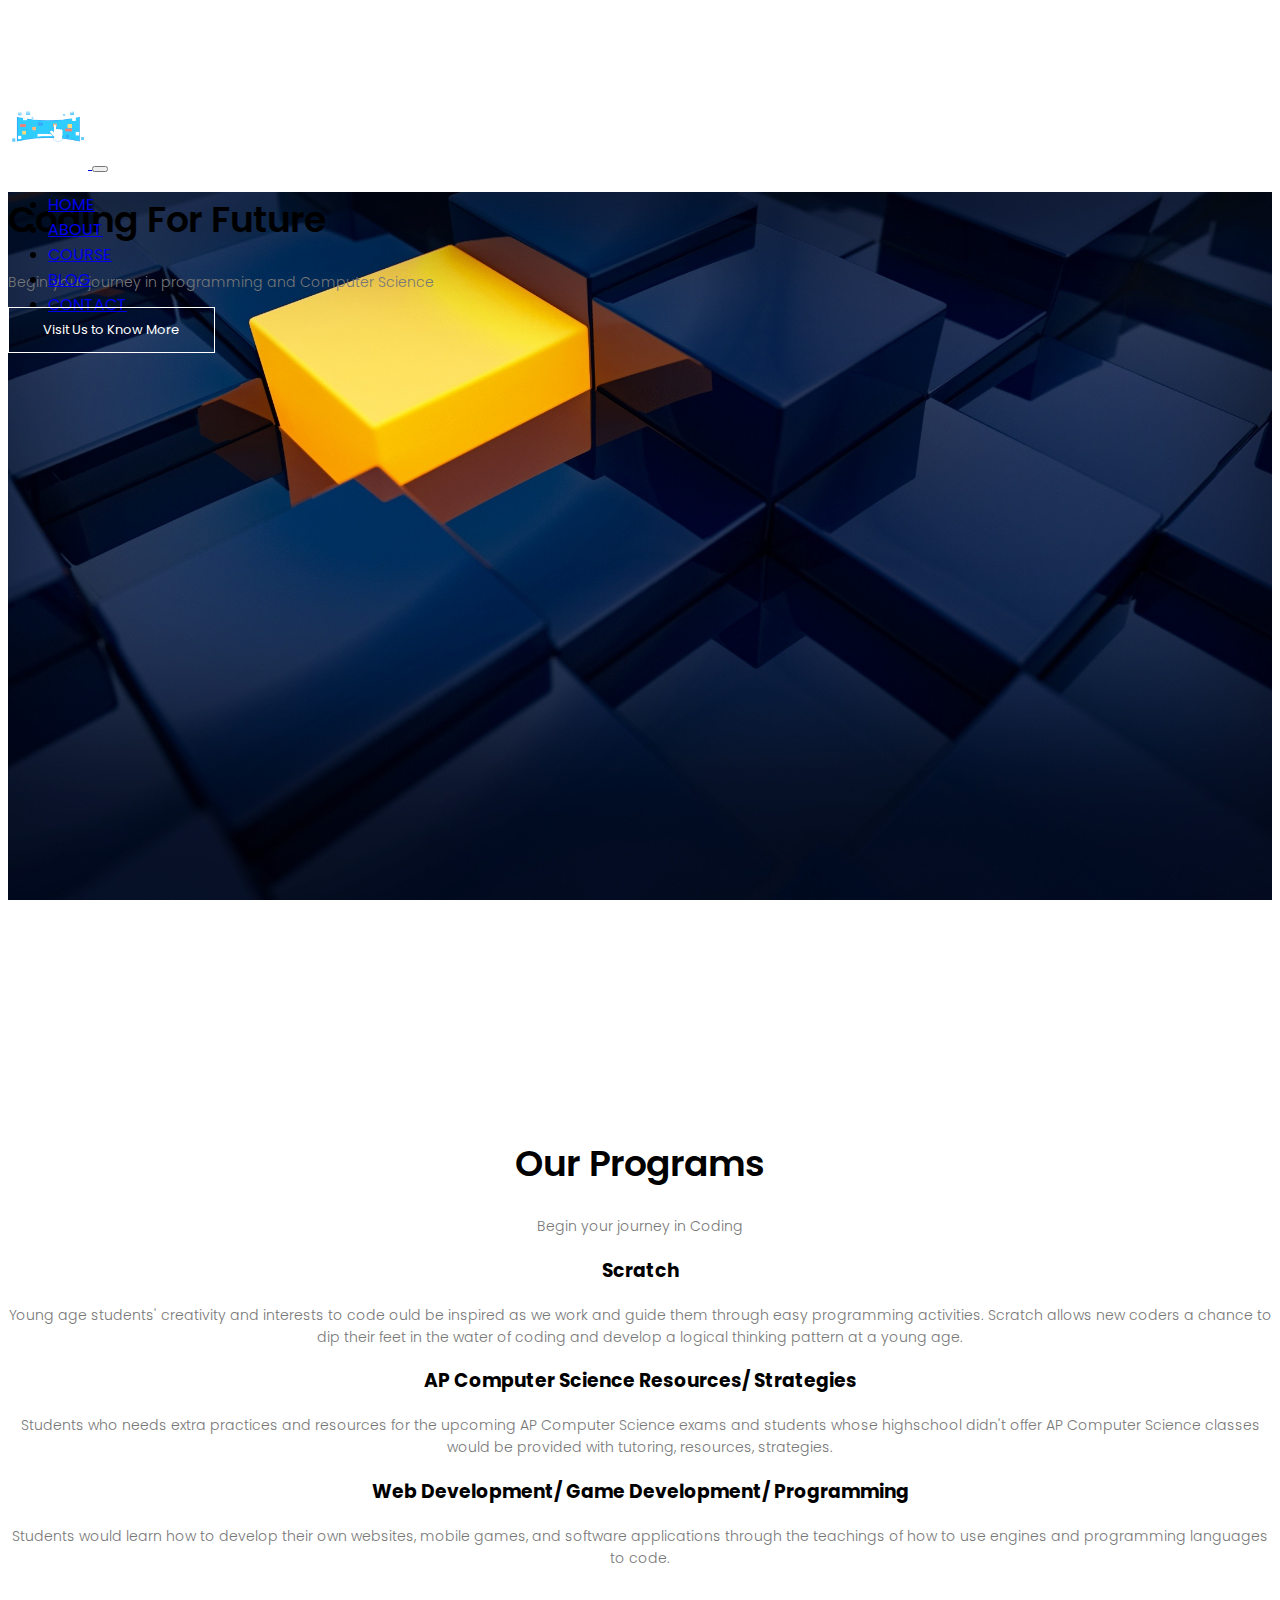
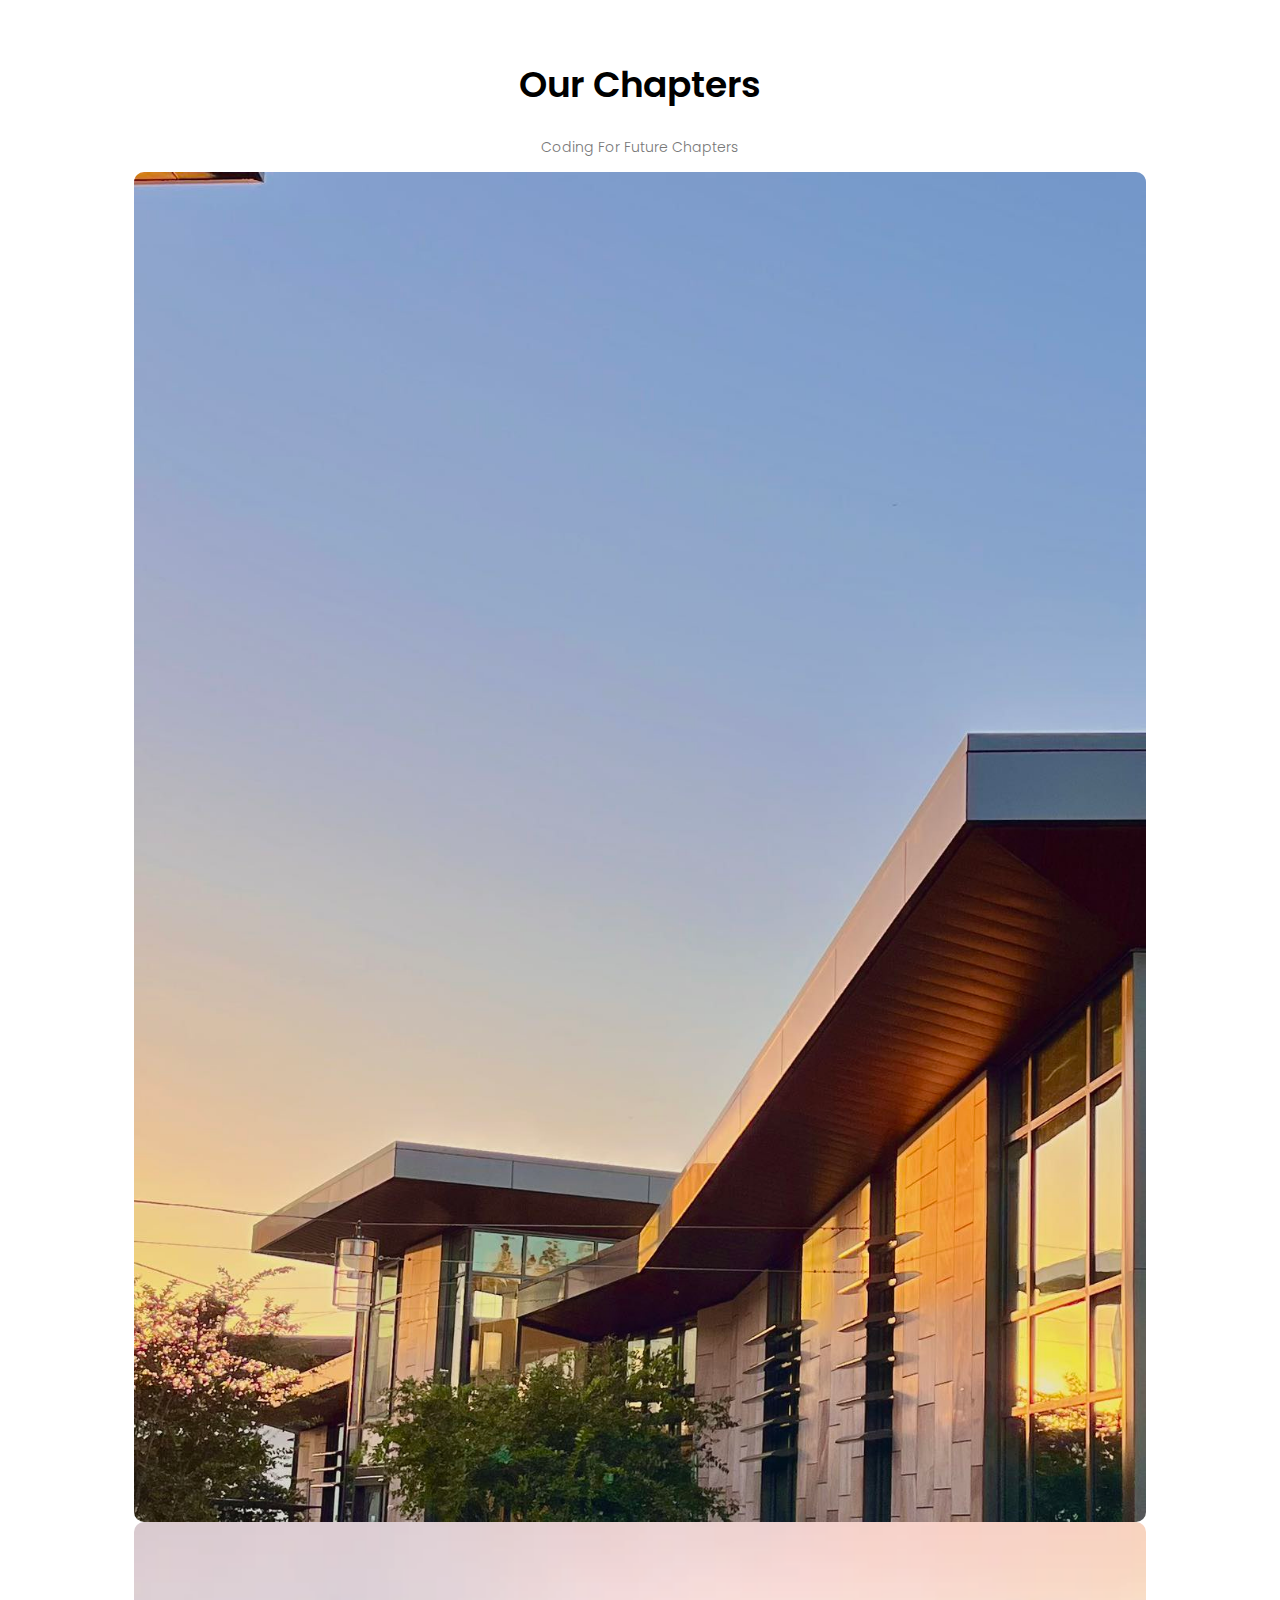
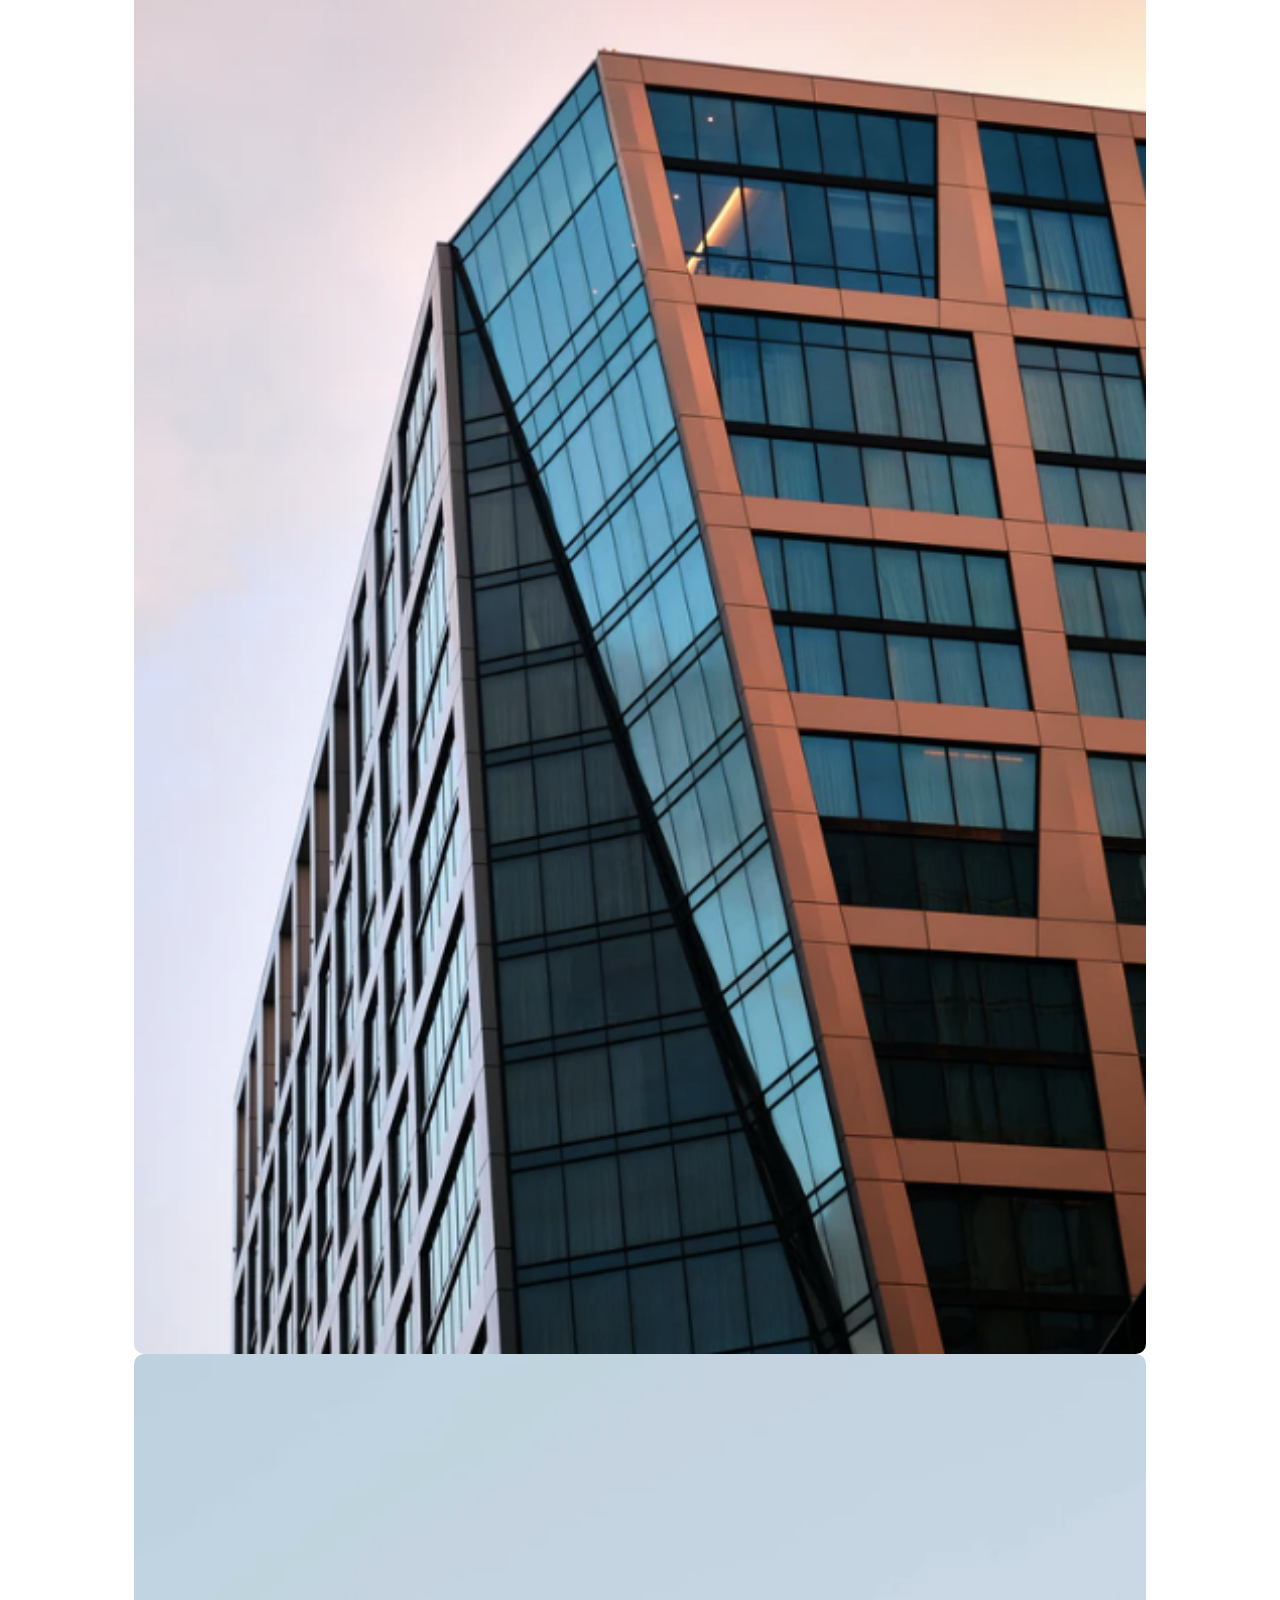
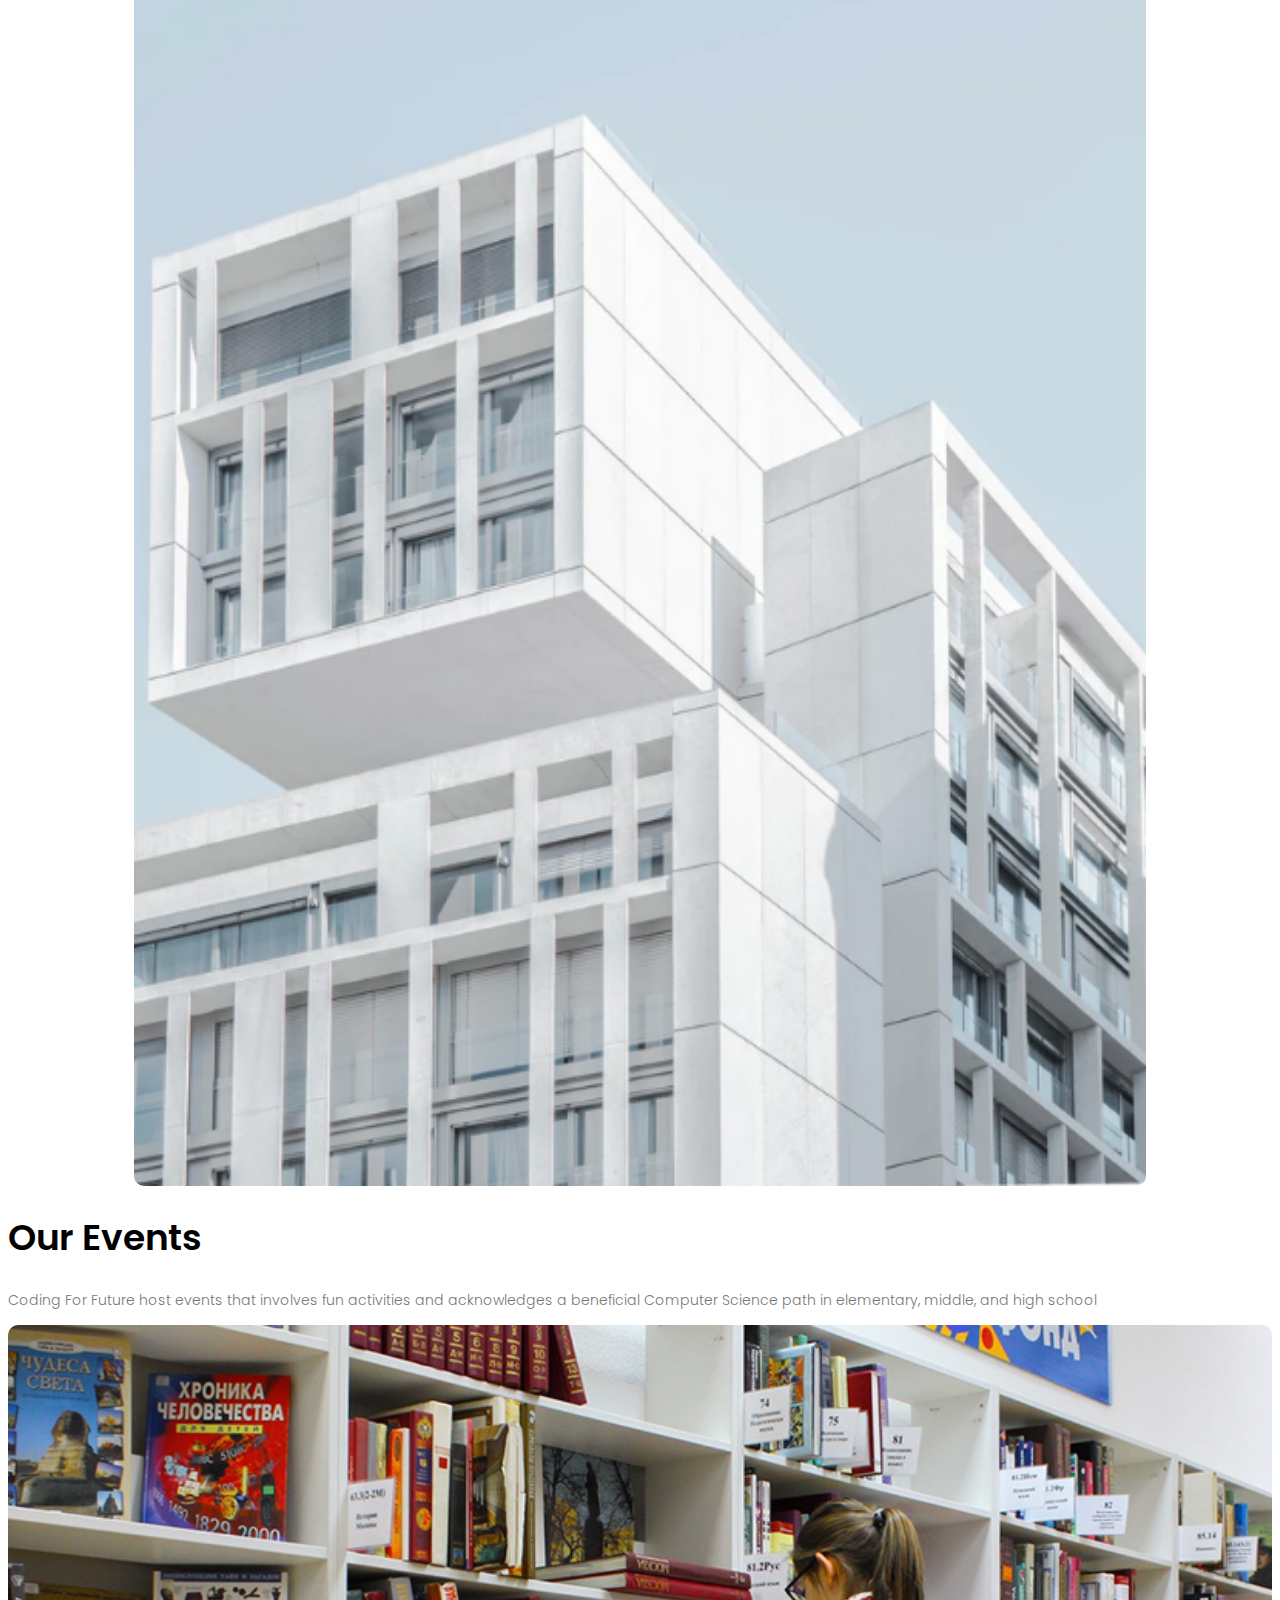
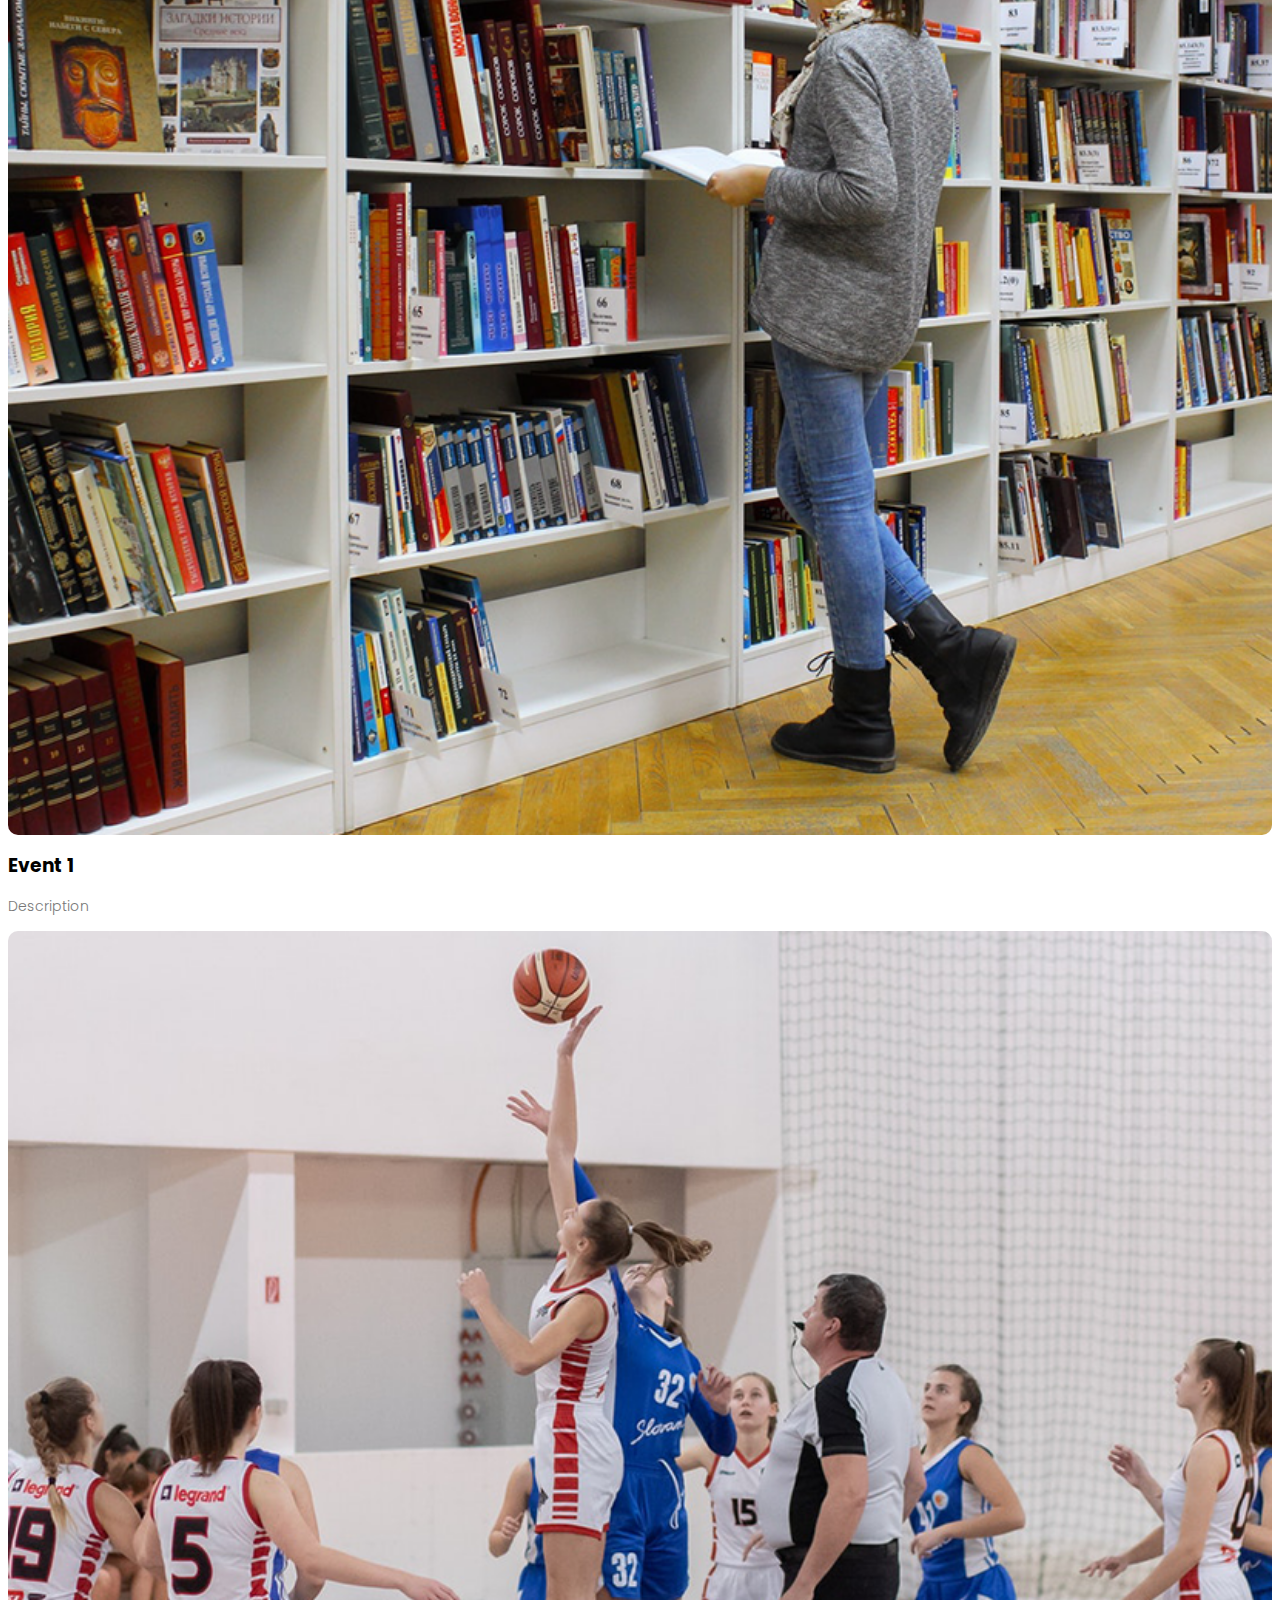
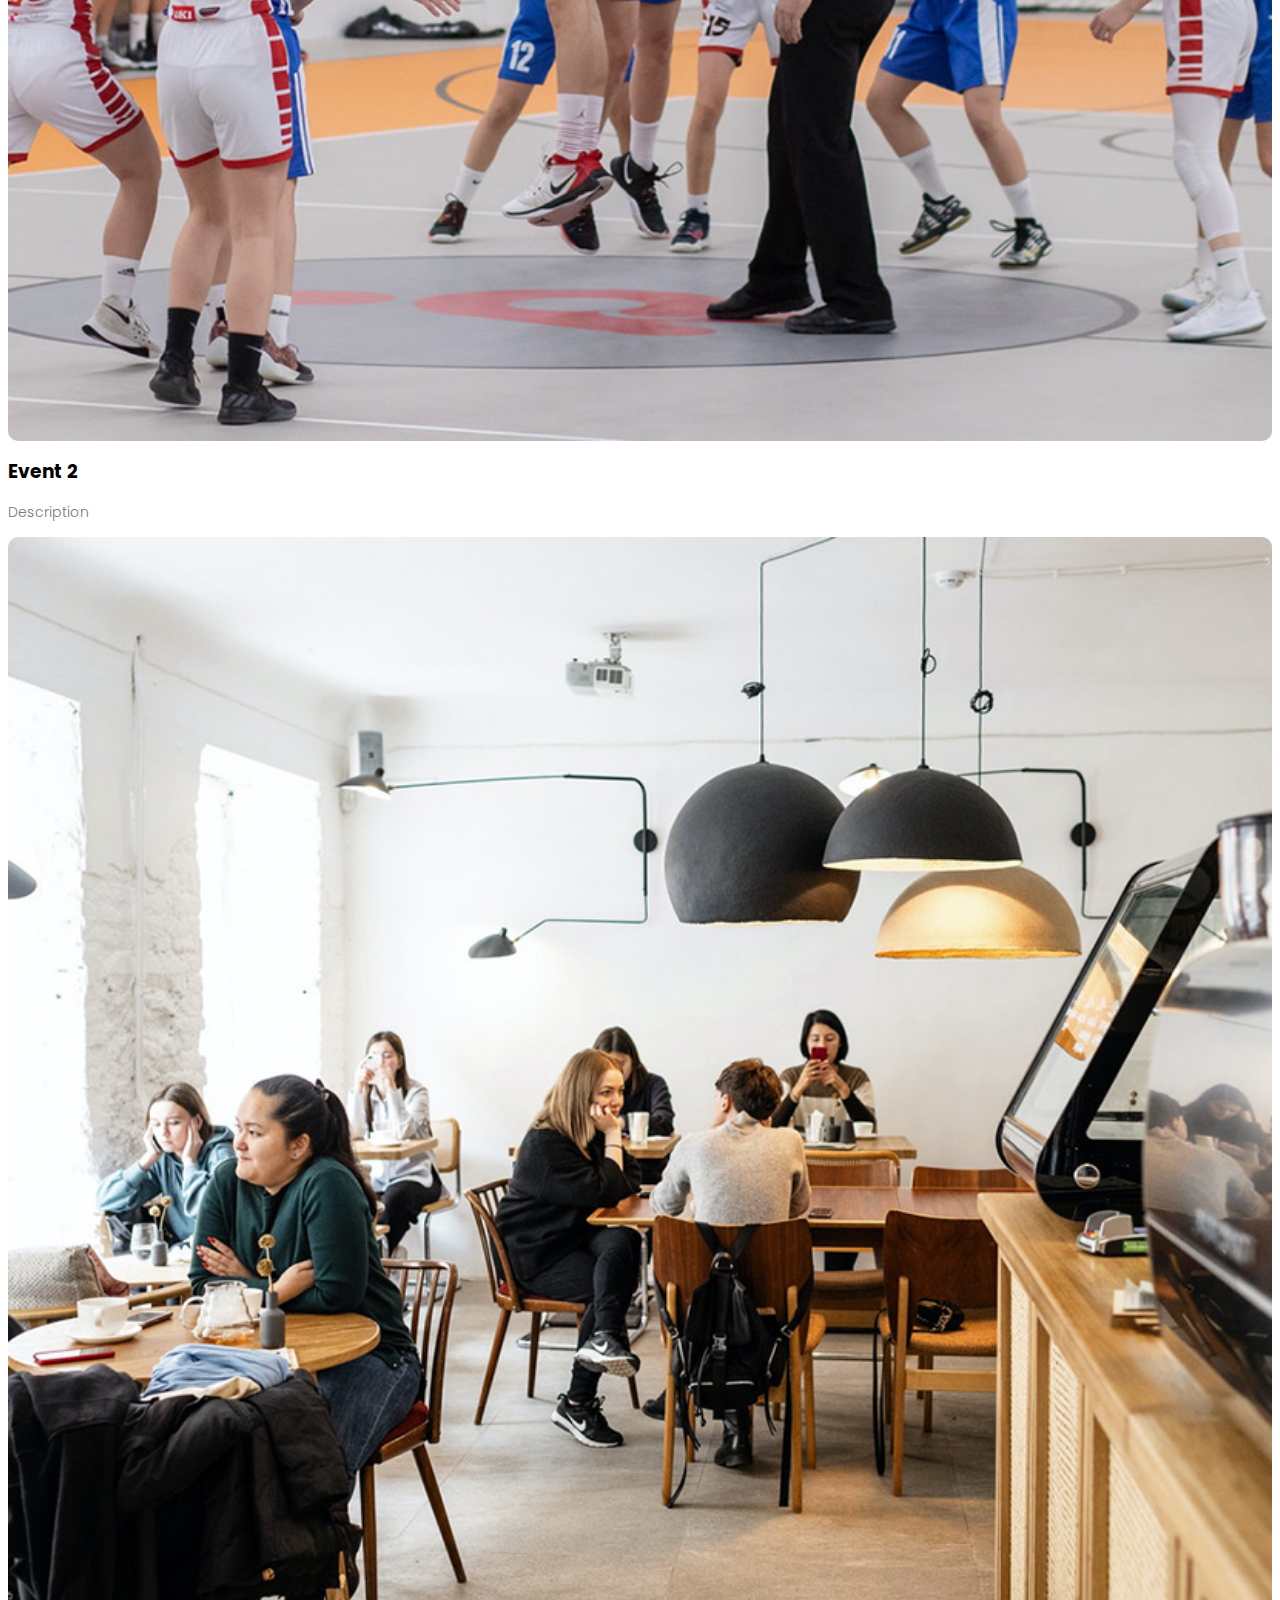
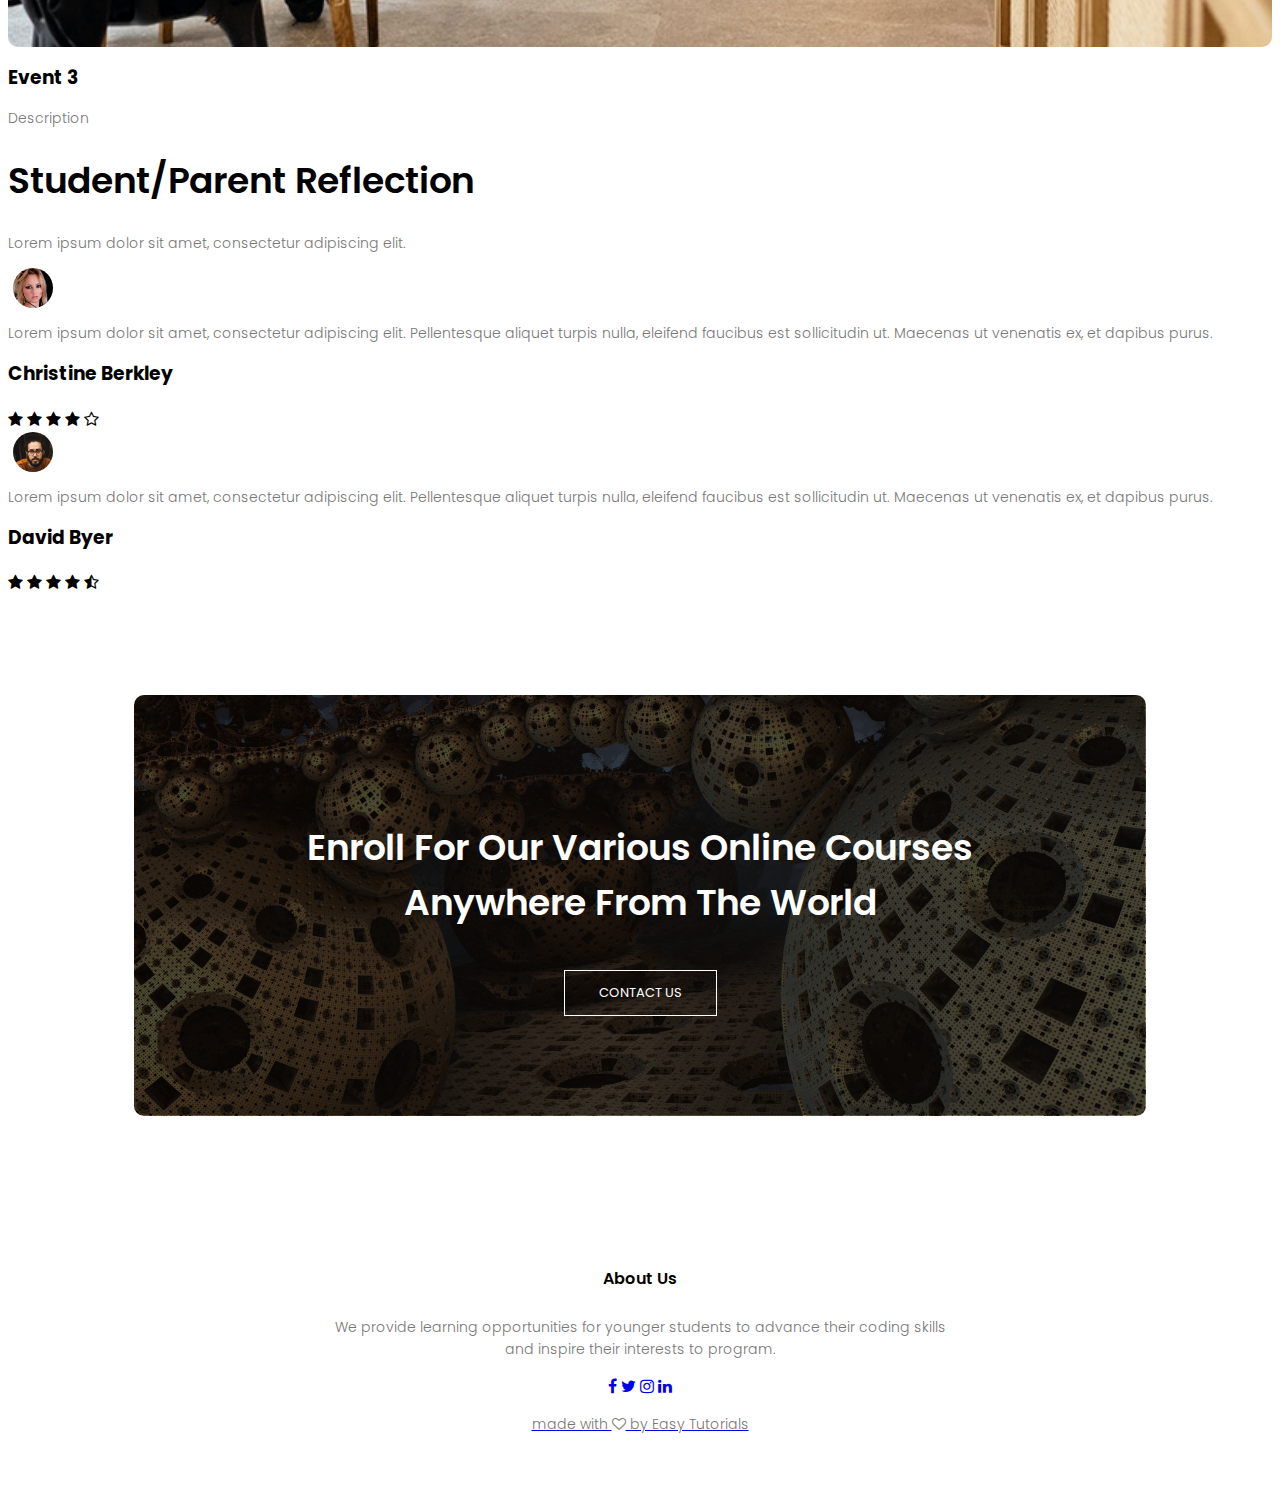
<file: html/index.html>
<html>
<head>
    <meta content="width=device-width, initial-scale=1.0" name="viewport">
    <title>Coding For Future Main Page</title>
    <link href="../css/style.css" rel="stylesheet">
    <link href="https://fonts.googleapis.com/css?family=Poppins:100,200,300,400,600,700&display=swap" rel="stylesheet">
    <link href="https://stackpath.bootstrapcdn.com/font-awesome/4.7.0/css/font-awesome.min.css" rel="stylesheet">
    <link crossorigin="anonymous" href="https://cdn.jsdelivr.net/npm/bootstrap@5.3.0-alpha1/dist/css/bootstrap.min.css"
          integrity="sha384-GLhlTQ8iRABdZLl6O3oVMWSktQOp6b7In1Zl3/Jr59b6EGGoI1aFkw7cmDA6j6gD" rel="stylesheet">
</head>
<header>
    <div class="container-fluid">
        <nav class="navbar navbar-expand-md px-3 fixed-top bg-light">
            <a class="navbar-brand" href="index.html">
                <img class="img-fluid" src="../images/logo.png" style="width: 5rem;">
            </a>
            <button class="navbar-toggler navbar-light" data-bs-target="#main-navigation" data-bs-toggle="collapse"
                    type="button">
                <span class="navbar-toggler-icon "></span>
            </button>
            <div class="collapse navbar-collapse" id="main-navigation">
                <ul class="navbar-nav ms-auto">
                    <li class="nav-item px-3"><a class="nav-link" href="index.html">HOME</a></li>
                    <li class="nav-item px-3"><a class="nav-link" href="about.html">ABOUT</a></li>
                    <li class="nav-item px-3"><a class="nav-link" href="course.html">COURSE</a></li>
                    <li class="nav-item px-3"><a class="nav-link" href="blog.html">BLOG</a></li>
                    <li class="nav-item px-3"><a class="nav-link" href="contact.html">CONTACT</a></li>
                </ul>
            </div>
        </nav>
    </div>
</header>
<header class="masthead" id="mainmast">
    <div class="container-fluid h-100 bg-transparent text-light">
        <div class="row h-100 align-items-center">
            <div class="col text-center">
                <h1>Coding For Future</h1>
                <p class="lead text-light">Begin your journey in programming and Computer Science</p>
                <a class="hero-btn" href="contact.html">Visit Us to Know More</a>
            </div>
        </div>
        <a class="row down-arrow align-items-center" href="#about"></a>
    </div>
</header>
<body>

<!---------- course ----------->

<section class="course">
    <h1>Our Programs</h1>
    <p>Begin your journey in Coding</p>
    <div class="container-fluid">
        <div class="row g-4">
            <div class="col-12 col-md-4 p-4 course-col rounded">
                <h3>Scratch</h3>
                <p>Young age students' creativity and interests to code ould be inspired as we work and guide them
                    through
                    easy programming activities. Scratch allows new coders a chance to dip their feet in the water of
                    coding
                    and develop a logical thinking pattern at a young age.</p>
            </div>
            <div class="col-12 col-md-4 p-4 course-col rounded">
                <h3>AP Computer Science Resources/ Strategies</h3>
                <p>Students who needs extra practices and resources for the upcoming AP Computer Science exams and
                    students
                    whose highschool didn't offer AP Computer Science classes would be provided with tutoring,
                    resources,
                    strategies. </p>
            </div>
            <div class="col-12 col-md-4 p-4 course-col rounded">
                <h3>Web Development/ Game Development/ Programming</h3>
                <p>Students would learn how to develop their own websites, mobile games, and software applications
                    through
                    the teachings of how to use engines and programming languages to code. </p>
            </div>
        </div>
    </div>
</section>

<!---------- campus ---------->

<section class="campus">
    <h1>Our Chapters</h1>
    <p>Coding For Future Chapters</p>
    <div class="row">
        <div class="campus-col">
            <img src="../images/YorbaLinda.jpg">
            <div class="layer">
                <h3>Yorba Linda</h3>
            </div>
        </div>
        <div class="campus-col">
            <img src="../images/newyork.png">
            <div class="layer">
                <h3>NEW YORK</h3>
            </div>
        </div>
        <div class="campus-col">
            <img src="../images/washington.png">
            <div class="layer">
                <h3>WASHINGTON</h3>
            </div>
        </div>

    </div>
</section>

<!---------- Facilities ---------->

<section class="facility">
    <h1>Our Events</h1>
    <p>Coding For Future host events that involves fun activities and acknowledges a beneficial Computer Science path in
        elementary, middle, and high school </p>
    <div class="row">
        <div class="facility-col">
            <img src="../images/library.png">
            <h3>Event 1</h3>
            <p>Description</p>
        </div>
        <div class="facility-col">
            <img src="../images/basketball.png">
            <h3>Event 2</h3>
            <p>Description</p>
        </div>
        <div class="facility-col">
            <img src="../images/cafeteria.png">
            <h3>Event 3</h3>
            <p>Description</p>
        </div>
    </div>
</section>


<!---------- testimonials ---------->

<section class="testimonials">
    <h1>Student/Parent Reflection</h1>
    <p>Lorem ipsum dolor sit amet, consectetur adipiscing elit.</p>
    <div class="row">
        <div class="testimonial-col">
            <img src="../images/user1.jpg">
            <div>
                <p>Lorem ipsum dolor sit amet, consectetur adipiscing elit. Pellentesque aliquet turpis nulla, eleifend
                    faucibus est sollicitudin ut. Maecenas ut venenatis ex, et dapibus purus.</p>
                <h3>Christine Berkley</h3>
                <i class="fa fa-star"></i>
                <i class="fa fa-star"></i>
                <i class="fa fa-star"></i>
                <i class="fa fa-star"></i>
                <i class="fa fa-star-o"></i>
            </div>
        </div>
        <div class="testimonial-col">
            <img src="../images/user2.jpg">
            <div>
                <p>Lorem ipsum dolor sit amet, consectetur adipiscing elit. Pellentesque aliquet turpis nulla, eleifend
                    faucibus est sollicitudin ut. Maecenas ut venenatis ex, et dapibus purus.</p>
                <h3>David Byer</h3>
                <i class="fa fa-star"></i>
                <i class="fa fa-star"></i>
                <i class="fa fa-star"></i>
                <i class="fa fa-star"></i>
                <i class="fa fa-star-half-o"></i>
            </div>
        </div>

    </div>
</section>

<!------ Call To Action ------>

<section class="cta">

    <h1>Enroll For Our Various Online Courses<br>Anywhere From The World</h1>
    <a class="hero-btn" href="contact.html">CONTACT US</a>

</section>

<!-------- footer ---------->

<section class="footer">
    <h4>About Us</h4>
    <p>We provide learning opportunities for younger students to advance their coding skills<br> and inspire their
        interests to program.</p>
    <div class="icons">
        <a href="https://www.youtube.com/c/EasyTutorialsVideo?sub_confirmation=1"><i class="fa fa-facebook"></i></a>
        <a href="https://www.youtube.com/c/EasyTutorialsVideo?sub_confirmation=1"><i class="fa fa-twitter"></i></a>
        <a href="https://www.youtube.com/c/EasyTutorialsVideo?sub_confirmation=1"><i class="fa fa-instagram"></i></a>
        <a href="https://www.youtube.com/c/EasyTutorialsVideo?sub_confirmation=1"><i class="fa fa-linkedin"></i></a>

    </div>
    <a class="footer-link" href="https://www.youtube.com/c/EasyTutorialsVideo?sub_confirmation=1"><p>made with <i
            class="fa fa-heart-o"></i> by Easy Tutorials</p></a>
</section>


<!----JavaScript for toggle menu---->
<script>
    var navLinks = document.getElementById("navLinks");

    function showMenu() {
        navLinks.style.right = "0";
    }

    function hideMenu() {
        navLinks.style.right = "-200px";
    }
</script>

</body>
</html>
</file>
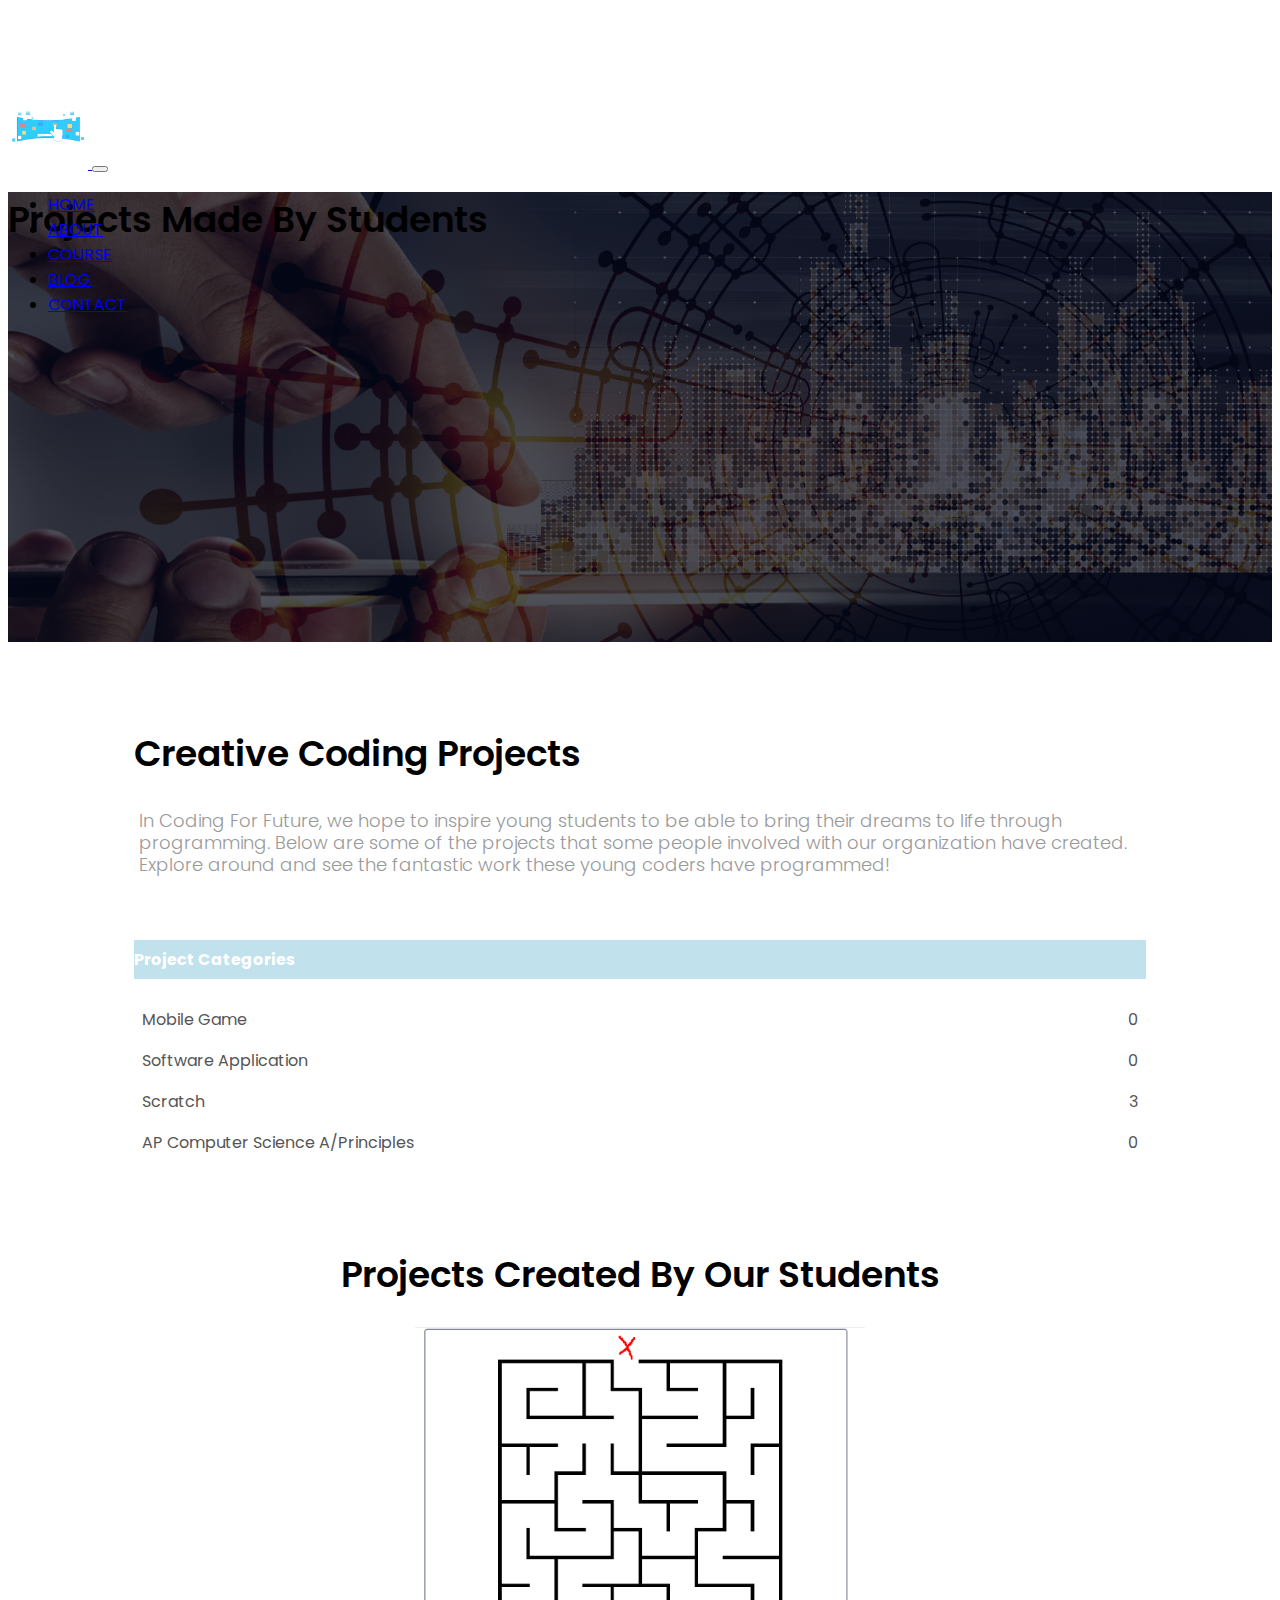
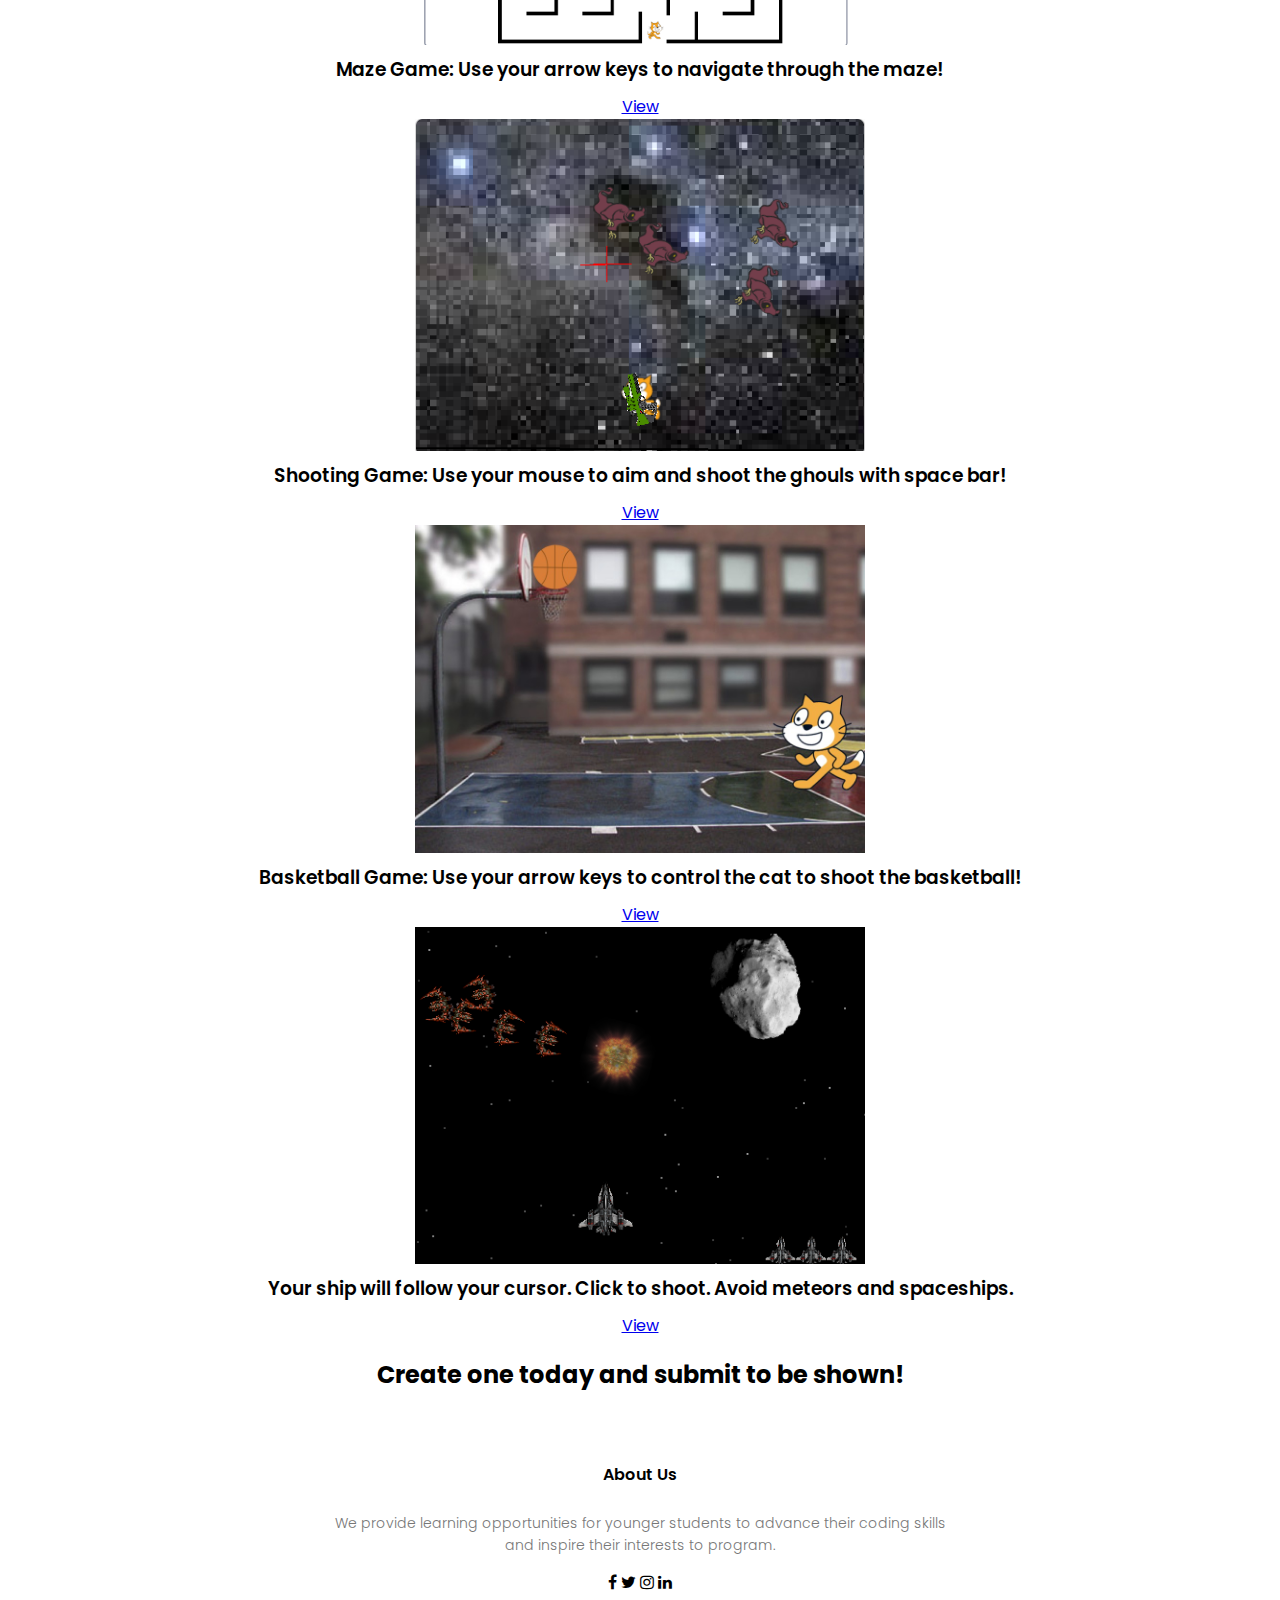
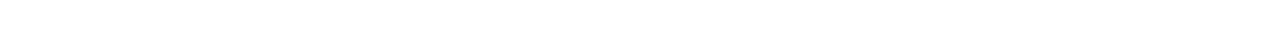
<file: html/blog.html>
<html>
<head>
    <meta content="width=device-width, initial-scale=1.0" name="viewport">
    <title>Coding For Future - Blog Page</title>
    <link href="../css/style.css" rel="stylesheet">
    <link href="https://fonts.googleapis.com/css?family=Poppins:100,200,300,400,600,700&display=swap" rel="stylesheet">
    <link href="https://stackpath.bootstrapcdn.com/font-awesome/4.7.0/css/font-awesome.min.css" rel="stylesheet">
    <link crossorigin="anonymous" href="https://cdn.jsdelivr.net/npm/bootstrap@5.3.0-alpha1/dist/css/bootstrap.min.css"
          integrity="sha384-GLhlTQ8iRABdZLl6O3oVMWSktQOp6b7In1Zl3/Jr59b6EGGoI1aFkw7cmDA6j6gD" rel="stylesheet">
</head>
<header>
    <div class="container-fluid">
        <nav class="navbar navbar-expand-md px-3 fixed-top bg-light">
            <a class="navbar-brand" href="index.html">
                <img class="img-fluid" src="../images/logo.png" style="width: 5rem;">
            </a>
            <button class="navbar-toggler navbar-light" data-bs-target="#main-navigation" data-bs-toggle="collapse"
                    type="button">
                <span class="navbar-toggler-icon "></span>
            </button>
            <div class="collapse navbar-collapse" id="main-navigation">
                <ul class="navbar-nav ms-auto">
                    <li class="nav-item px-3"><a class="nav-link" href="index.html">HOME</a></li>
                    <li class="nav-item px-3"><a class="nav-link" href="about.html">ABOUT</a></li>
                    <li class="nav-item px-3"><a class="nav-link" href="course.html">COURSE</a></li>
                    <li class="nav-item px-3"><a class="nav-link" href="blog.html">BLOG</a></li>
                    <li class="nav-item px-3"><a class="nav-link" href="contact.html">CONTACT</a></li>
                </ul>
            </div>
        </nav>
    </div>
</header>
<header class="masthead">
    <div class="row align-items-center h-100">
        <div class="col text-center">
            <h1 class="text-light">
                Projects Made By Students
            </h1>
        </div>
    </div>
</header>

<body>
<!---------- Blog Page Content ---------->
<section class="blog-content">
    <div class="row">
        <div class="blog-left">
            <h1>Creative Coding Projects </h1>

            <p> In Coding For Future, we hope to inspire young students to be able to bring their dreams to life through
                programming. Below are some of the projects that some people
                involved with our organization have created. Explore around and see the fantastic work these young
                coders have programmed!</p>
            <br>


        </div>


        <div class="blog-right">


            <h3>Project Categories</h3>
            <div>
                <span>Mobile Game</span>
                <span>0</span>
            </div>
            <div>
                <span>Software Application</span>
                <span>0</span>
            </div>
            <div>
                <span>Scratch</span>
                <span>3</span>
            </div>
            <div>
                <span>AP Computer Science A/Principles</span>
                <span>0</span>
            </div>

        </div>

    </div>
</section>


<section class="Shown-Projects">

    <div class="project">
        <h1> Projects Created By Our Students </h1>
        <div class="row">
            <div class="blog-col">
                <img src="../images/game1.png">
                <h3>Maze Game: Use your arrow keys to navigate through the maze!</h3>
                <a href="https://scratch.mit.edu/projects/779802567">View</a>
            </div>
        </div>
        <div class="row">
            <div class="blog-col">
                <img src="../images/game2.png">
                <h3>Shooting Game: Use your mouse to aim and shoot the ghouls with space bar!</h3>
                <a href="https://scratch.mit.edu/projects/99140946/">View</a>
            </div>
        </div>
        <div class="row">
            <div class="blog-col">
                <img src="../images/game3.png">
                <h3>Basketball Game: Use your arrow keys to control the cat to shoot the basketball!</h3>
                <a href="https://scratch.mit.edu/projects/775638050">View</a>
            </div>
        </div>
        <div class="row">
            <div class="blog-col">
                <img src="../images/game4.png">
                <h3>Your ship will follow your cursor. Click to shoot. Avoid meteors and spaceships.</h3>
                <a href="https://scratch.mit.edu/projects/198938649">View</a>
            </div>
        </div>
        <h2> Create one today and submit to be shown!</h2>
    </div>

    <!---------- Once we have projects, use code below ---------->

    <!-- <div class="project">
        <h1>Project Name</h1>
        <img src="">
    </div>
    <br>
    <br>
    <div class="project">
        <h1>Project Name</h1>
        <img src="">
    </div>
    <br>
    <br>
    <div class="project">
        <h1>Project Name</h1>
        <img src="">
    </div>
    <br>
    <br>
    <div class="project">
        <h1>Project Name</h1>
        <img src="">
    </div>
    <br>
    <br>
    <div class="project">
        <h1>Project Name</h1>
        <img src="">
    </div> -->
</section>


<!-------- footer ---------->

<section class="footer">
    <h4>About Us</h4>
    <p>We provide learning opportunities for younger students to advance their coding skills<br> and inspire their
        interests to program.</p>
    <div class="icons">
        <i class="fa fa-facebook"></i>
        <i class="fa fa-twitter"></i>
        <i class="fa fa-instagram"></i>
        <i class="fa fa-linkedin"></i>
    </div>
</section>


<!----JavaScript for toggle menu---->
<script>
    var navLinks = document.getElementById("navLinks");

    function showMenu() {
        navLinks.style.right = "0";
    }

    function hideMenu() {
        navLinks.style.right = "-200px";
    }
</script>

</body>
</html>
</file>
<file: css/style.css>
@import url('https://fonts.googleapis.com/css2?family=Poppins:wght@200;300;400;500;600&display=swap');

* {
    box-sizing: border-box;
    font-family: 'Poppins', sans-serif;
}

body {
    padding-top: 5rem;
}

.navbar {
    height: 5rem;
}

.navbar-collapse {
    background-color: #f8f9fa;
}

.navbar .navbar-nav .nav-item {
    position: relative;
    transition: .3s ease-in-out;
}

@media (min-width: 768px) {
    .navbar .navbar-nav .nav-item::after {
        position: absolute;
        left: 0;
        right: 0;
        margin: auto;
        background-color: black;
        width: 0;
        content: "";
        height: 4px;
        transition: all 0.5s ease;
    }

    .navbar .navbar-nav .nav-item:not(#highlighted):hover::after {
        width: 70%;
    }

    #highlighted:hover {
        transform: scale(110%);
    }
}

.masthead {
    background-image: linear-gradient(rgba(4, 9, 30, 0.7), rgba(4, 9, 30, 0.7)), url(../images/smartphone.jpg);
    background-attachment: fixed;
    height: 50vh;
    background-size: cover;
    background-position: center;
}

#mainmast {
    background-image: url('../images/cube.jpg');
    background-attachment: fixed;
    height: calc(100vh - 5rem);
    background-size: cover;
}


.text-box h1 {
    font-size: 62px;
}

.text-box p {
    margin: 20px 0 40px;
    font-size: 14px;
    color: #fff;
}

.hero-btn {
    display: inline-block;
    text-decoration: none;
    color: #fff;
    border: 1px solid #fff;
    padding: 12px 34px;
    font-size: 13px;
    background: transparent;
    position: relative;
    cursor: pointer;
    transition: 1s;
}

.hero-btn:hover {
    border: 1px solid #89CFF0;
    background: #89CFF0;
}

#gallery {
    margin: 100px auto;
    text-align: center;
}

.splide  {
    height: 50%;
}

.splide__slide img {
    width: 100%;
    height: 100%;
    object-fit: cover;
}

/*---------- course --------*/

.signup-button button {
    display: flex;
    align-items: center;
    justify-content: center;
    height: 45px;
    max-width: 200px;
    width: 100%;
    border: none;
    outline: none;
    color: #fff;
    border-radius: 5px;
    margin: 25px 0;
    background-color: #4070f4;
    transition: all 0.3s linear;
    cursor: pointer;
}

.course {
    text-align: center;padding-top: 100px;
}

h1 {
    font-size: 36px;
    font-weight: 600;
}

p {
    color: #777;
    font-size: 14px;
    font-weight: 300;
    line-height: 22px;
}

.course-box {
    background: #c1e1ec;
    transition: .5s;
}

.blog-col h3 {
    text-align: center;
    font-weight: 600;
    margin: 10px 0;
}

.course-box:hover {
    box-shadow: 0 0 20px 0 rgba(137, 207, 240, 1);

}

.campus {
    width: 80%;
    margin: auto;
    text-align: center;
    padding-top: 50px;
}

.campus-col {
    flex-basis: 50%;
    border-radius: 10px;
    margin-bottom: 30px;
    position: relative;
    overflow: hidden;
    margin: auto;
}

.campus-col img {
    width: 100%;
}

.layer {
    background: transparent;
    height: 100%;
    width: 100%;
    top: 0;
    left: 0;
    position: absolute;
    transition: .5s;
}

.layer:hover {
    background: #c1e1ec;
}

.layer h3 {
    width: 100%;
    font-weight: 500;
    color: #fff;
    font-size: 26px;
    bottom: 0;
    left: 50%;
    transform: translateX(-50%);
    position: absolute;
    opacity: 0;
    transition: .5s;
}

.layer:hover h3 {
    bottom: 49%;
    opacity: 1;
}

/*-------------- Facilities ----------------*/

.facility-col img {
    width: 100%;
    border-radius: 10px;
}

.facility-col p {
    padding: 0;
}

.facility-col h3 {
    margin-top: 16px;
    margin-bottom: 15px;
    text-align: left;
}

/*---------------- testimonials ------------------*/

.testimonial-col img {
    height: 40px;
    margin-left: 5px;
    margin-right: 30px;
    border-radius: 50%;
}

.testimonial-col p {
    padding: 0;
}

.testimonial-col h3 {
    margin-top: 15px;
    text-align: left;
}

@media (max-width: 700px) {
    .testimonial-col img {
        margin-left: 0;
        margin-right: 15px;
    }
}

/*-------- Call To Action ----------*/


.cta {
    margin: 100px auto;
    width: 80%;
    background-image: linear-gradient(rgba(0, 0, 0, 0.7), rgba(0, 0, 0, 0.7)), url(../images/menger.jpg);
    background-position: center;
    background-size: cover;
    border-radius: 10px;
    text-align: center;
    padding: 100px 0;
}

.cta h1 {
    color: #fff;
    margin-bottom: 40px;
    padding: 0;
}

@media (max-width: 700px) {
    .cta h1 {
        font-size: 24px;
    }
}

/*--------------Footer---------------*/

.footer {
    width: 100%;
    text-align: center;
    padding: 30px 0;
}

.footer h4 {
    margin-bottom: 25px;
    margin-top: 20px;
    font-weight: 600;
}


/*--------------- About Us Page --------------*/


.sub-header h1 {
    margin-top: 100px;
}

.about-us {
    width: 80%;
    margin: auto;
    padding-top: 80px;
    padding-bottom: 50px;
}

.about-col h1 {
    padding-top: 0;
}

.about-col p {
    padding: 15px 0 25px;
}

.hero-btn.red-btn {
    border: 1px solid #f44336;
    background: transparent;
    color: #f44336;
}

.hero-btn.red-btn:hover {
    border: 1px solid #f44336;
    background: #f44336;
    color: #fff;
}

.hero-btn.red-btn::after {
    background: #f44336;
}

.hero-btn.red-btn::before {
    background: #f44336;
}

.about-col img {
    width: 100%;
}

body {
    padding-top: 5rem;
}

.masthead {
    background-image: linear-gradient(rgba(4, 9, 30, 0.7), rgba(4, 9, 30, 0.7)), url(../images/smartphone.jpg);
    background-attachment: fixed;
    height: 50vh;
    background-size: cover;
}
.meet-team .member-box {
    position: relative;
}

.meet-team .member-box .btn {
    position: relative;
    border-color: transparent;
    padding-bottom: 20%;
}

.meet-team .member-box img {
    filter: grayscale(100%) brightness(90%);
    transition: .2s ease-in-out;
}

.meet-team .member-box img:hover {
    filter: grayscale(0%);
}

.meet-team .member-box .btn div {
    position: absolute;
    top: 85%;
    left: 50%;
    transform: translate(-50%, -50%);
    color: white;
    font-size: 1.5rem;
    font-weight: bolder;
    width: 80%;
}

.meet-team .member-box .member-info {
    position: absolute;
    z-index: 99;
    display: none;
    height: auto;
    border: 1px solid #000;
    background: white;
    text-align: left;
    padding: 50px;
}

.meet-team .member-box .member-info h2 {
    color: orange;
    font-weight: bolder;
    margin: 0;
}

.meet-team .member-box .member-info h5 {
    font-style: italic;
}


@media (max-width: 700px) {
    .meet-team .member-box .btn h2 {
        font-size: 1rem;
    }
    .meet-team .member-box .btn h3 {
        font-size: .8rem;
    }

    .meet-team .member-box .member-info {
        padding: 20px;
    }
}

/*---------- Blog Page -------------*/

.blog-content {
    width: 80%;
    margin: auto;
    padding: 60px 0;
}

.blog-left {
    flex-basis: 65%;
}

.blog-right {
    flex-basis: 32%;
}

.blog-left img {
    width: 100%;
}

.blog-left h2 {
    color: #222;
    font-weight: 600;
    margin: 30px 0;
}

.blog-left p {
    color: #999;
    padding: 5px;
    font-size: 18px;
}

.blog-right h3 {
    background: #c1e1ec;
    color: #fff;
    padding: 7px 0;
    font-size: 16px;
    margin-bottom: 20px;
}

.blog-right div {
    display: flex;
    align-items: center;
    justify-content: space-between;
    color: #555;
    padding: 8px;
    box-sizing: border-box;
}

.comment-box h3 {
    text-align: left;
}

.comment-form input, .comment-form textarea {
    width: 100%;
    padding: 10px;
    margin: 15px 0;
    box-sizing: border-box;
    border: none;
    outline: none;
    background: #f0f0f0;
}

.comment-form button {
    margin: 10px 0;
}


@media (max-width: 700px) {
    .sub-header h1 {
        font-size: 24px;
    }
}


.blog-col img {
    width: 450px;
}


.comment-box h3 {
    text-align: left;
}

.comment-form input, .comment-form textarea {
    width: 100%;
    padding: 10px;
    margin: 15px 0;
    box-sizing: border-box;
    border: none;
    outline: none;
    background: #f0f0f0;
}

.comment-form button {
    margin: 10px 0;
}


@media (max-width: 700px) {
    .sub-header h1 {
        font-size: 24px;
    }
}


/*------- Contact Us Page ------------*/

.location {
    width: 80%;
    margin: auto;
    padding: 80px 0;
}

.location iframe {
    width: 100%;
}

.contact-us iconify-icon {
    font-size:200%;
    color: #f44336;
}

.project {
    text-align: center;
}

.container header {
    position: relative;
    font-size: 20px;
    font-weight: 600;
    color: #333;
}

.container header::before {
    content: "";
    position: absolute;
    left: 0;
    bottom: -2px;
    height: 3px;
    width: 27px;
    border-radius: 8px;
    background-color: #4070f4;
}

.container form {
    position: relative;
    margin-top: 16px;
    min-height: 490px;
    background-color: #fff;
    overflow: hidden;
}

.input-field label {
    font-size: 12px;
    font-weight: 500;
    color: #2e2e2e;
}

.input-field input, select {
    outline: none;
    font-size: 14px;
    font-weight: 400;
    color: #333;
    border-radius: 5px;
    border: 1px solid #aaa;
    padding: 0 15px;
    height: 42px;
    margin: 8px 0;
}

.input-field input :focus,
.input-field select:focus {
    box-shadow: 0 3px 6px rgba(0, 0, 0, 0.13);
}

.input-field select,
.input-field input[type="date"] {
    color: #707070;
}

.input-field input[type="date"]:valid {
    color: #333;
}

form button:hover {
    background-color: #265df2;
}

form button i,
form .backBtn i {
    margin: 0 6px;
}

form .backBtn i {
    transform: rotate(180deg);
}

@media (max-width: 750px) {
    .container form {
        overflow-y: scroll;
    }

    .container form::-webkit-scrollbar {
        display: none;
    }

}

@media (max-width: 550px) {
}

/*------- new chapter ------------*/
#new-chapter {
    margin: 100px auto;
}
</file>
